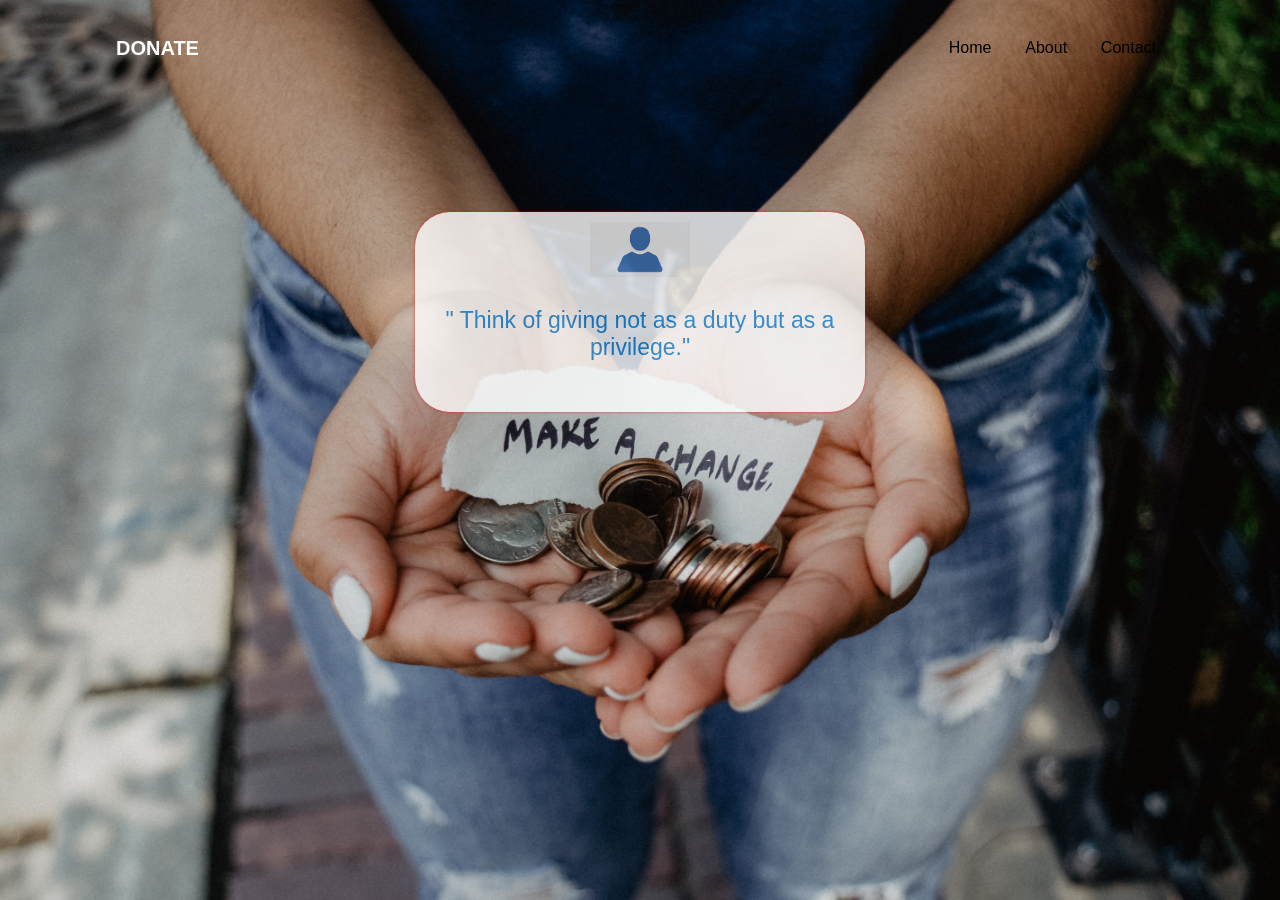
<file: donate.html>
<html>
  <head>
    <title>donateform</title>
    <link rel="stylesheet" href="bootstrap.css" />

    <style>
      body {
        background-image: url("img/named.jpg");
        background-position: center;
        background-repeat: no-repeat;
        background-size: cover;
      }
      .sign-up-form {
        width: 450px;
        box-shadow: 0 0 3px 0 rgba(255, 0, 0, 0.8);
        background: #fff;
        padding: 20px;
        margin: 5% auto 0;
        text-align: center;
        border-radius: 35px;
        opacity: 0.8;
      }
      .sign-up-form h1 {
        color: #1c8adb;
        margin-bottom: 30px;
        font-size: 23px;
      }
      img {
        width: 100px;
        margin-top: -10px;
      }
      .header_area {
        padding-top: 20px;
      }
    </style>
  </head>
  <body>
    <header class="header_area">
      <div class="main_menu">
        <div class="container">
          <nav class="navbar navbar-expand-lg navbar-light">
            <div class="container">
              <a
                class="navbar-brand logo_h"
                href="index.html"
                style="color: white; font-size: 20px; font-weight: bold"
                >DONATE</a
              >
              <button
                class="navbar-toggler"
                type="button"
                data-toggle="collapse"
                data-target="#navbarSupportedContent"
                aria-controls="navbarSupportedContent"
                aria-expanded="false"
                aria-label="Toggle navigation"
              >
                <span class="icon-bar"></span>
                <span class="icon-bar"></span>
                <span class="icon-bar"></span>
              </button>
              <div
                class="collapse navbar-collapse offset"
                id="navbarSupportedContent"
              >
                <ul class="nav navbar-nav menu_nav ml-auto">
                  <li class="nav-item">
                    <a
                      class="nav-link"
                      href="index.html"
                      onMouseOver="this.style.color='red'"
                      onMouseOut="this.style.color='black'"
                      style="color: black"
                      >Home</a
                    >
                  </li>
                  &nbsp;&nbsp;&nbsp;&nbsp;
                  <li class="nav-item">
                    <a
                      class="nav-link"
                      href="about.html"
                      onMouseOver="this.style.color='orange'"
                      onMouseOut="this.style.color='black'"
                      style="color: black"
                      >About</a
                    >
                  </li>
                  &nbsp;&nbsp;&nbsp;&nbsp;
                  <li class="nav-item">
                    <a
                      class="nav-link"
                      href="contacthere.html"
                      onMouseOver="this.style.color='orange'"
                      onMouseOut="this.style.color='black'"
                      style="color: black"
                      >Contact</a
                    >
                  </li>
                </ul>
              </div>
            </div>
          </nav>
        </div>
      </div>
    </header>
    <br />
    <br />
    <br />

    <div class="sign-up-form">
      <img src="personicon.png" />
      <h1></h1>
      <h1>" Think of giving not as a duty but as a privilege."</h1>

      <form>
        <script
          src="https://checkout.razorpay.com/v1/payment-button.js"
          data-payment_button_id="pl_H9CdXjyXQ1ulrJ"
          async
        ></script>
      </form>
    </div>
  </body>
</html>
</file>
